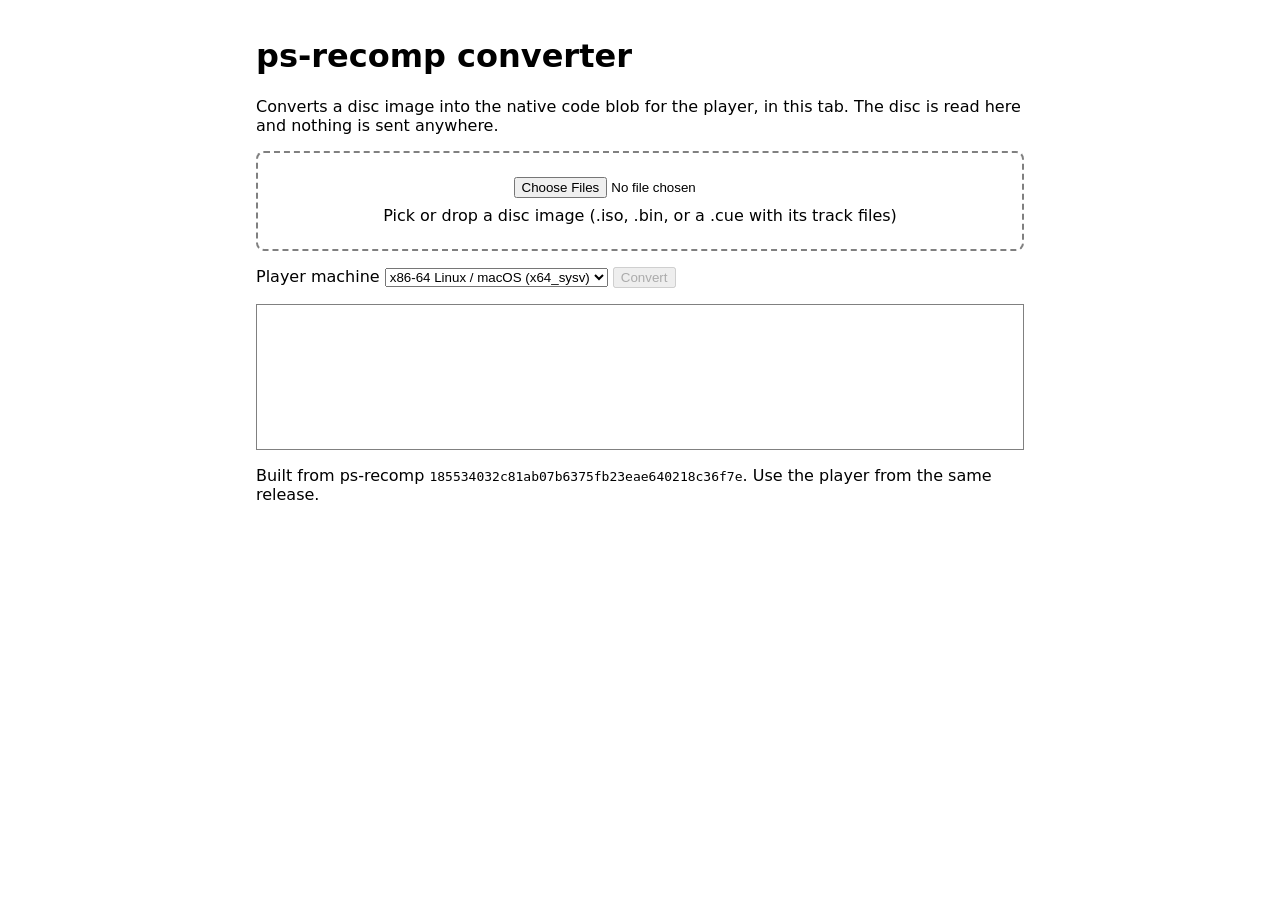
<file: index.html>
<!doctype html>
<html lang="en">
<head>
<meta charset="utf-8">
<meta name="viewport" content="width=device-width, initial-scale=1">
<meta http-equiv="Content-Security-Policy" content="default-src 'self'; script-src 'self' 'wasm-unsafe-eval'">
<title>ps-recomp converter</title>
<link rel="stylesheet" href="page.css">
<script type="module" src="page.js"></script>
</head>
<body>
<main>
<h1>ps-recomp converter</h1>
<p>Converts a disc image into the native code blob for the player, in this
tab. The disc is read here and nothing is sent anywhere.</p>
<label id="drop">
<input id="disc" type="file" multiple>
<span>Pick or drop a disc image (.iso, .bin, or a .cue with its track files)</span>
</label>
<p id="picked"></p>
<p>
<label for="arch">Player machine</label>
<select id="arch">
<option value="x64_sysv">x86-64 Linux / macOS (x64_sysv)</option>
<option value="x64_win">x86-64 Windows (x64_win)</option>
<option value="arm64">arm64 (arm64)</option>
</select>
<button id="convert" type="button" disabled>Convert</button>
</p>
<p id="result"></p>
<pre id="log"></pre>
<p id="commit">Built from ps-recomp <code id="sha">?</code>. Use the player from the same release.</p>
</main>
</body>
</html>
</file>
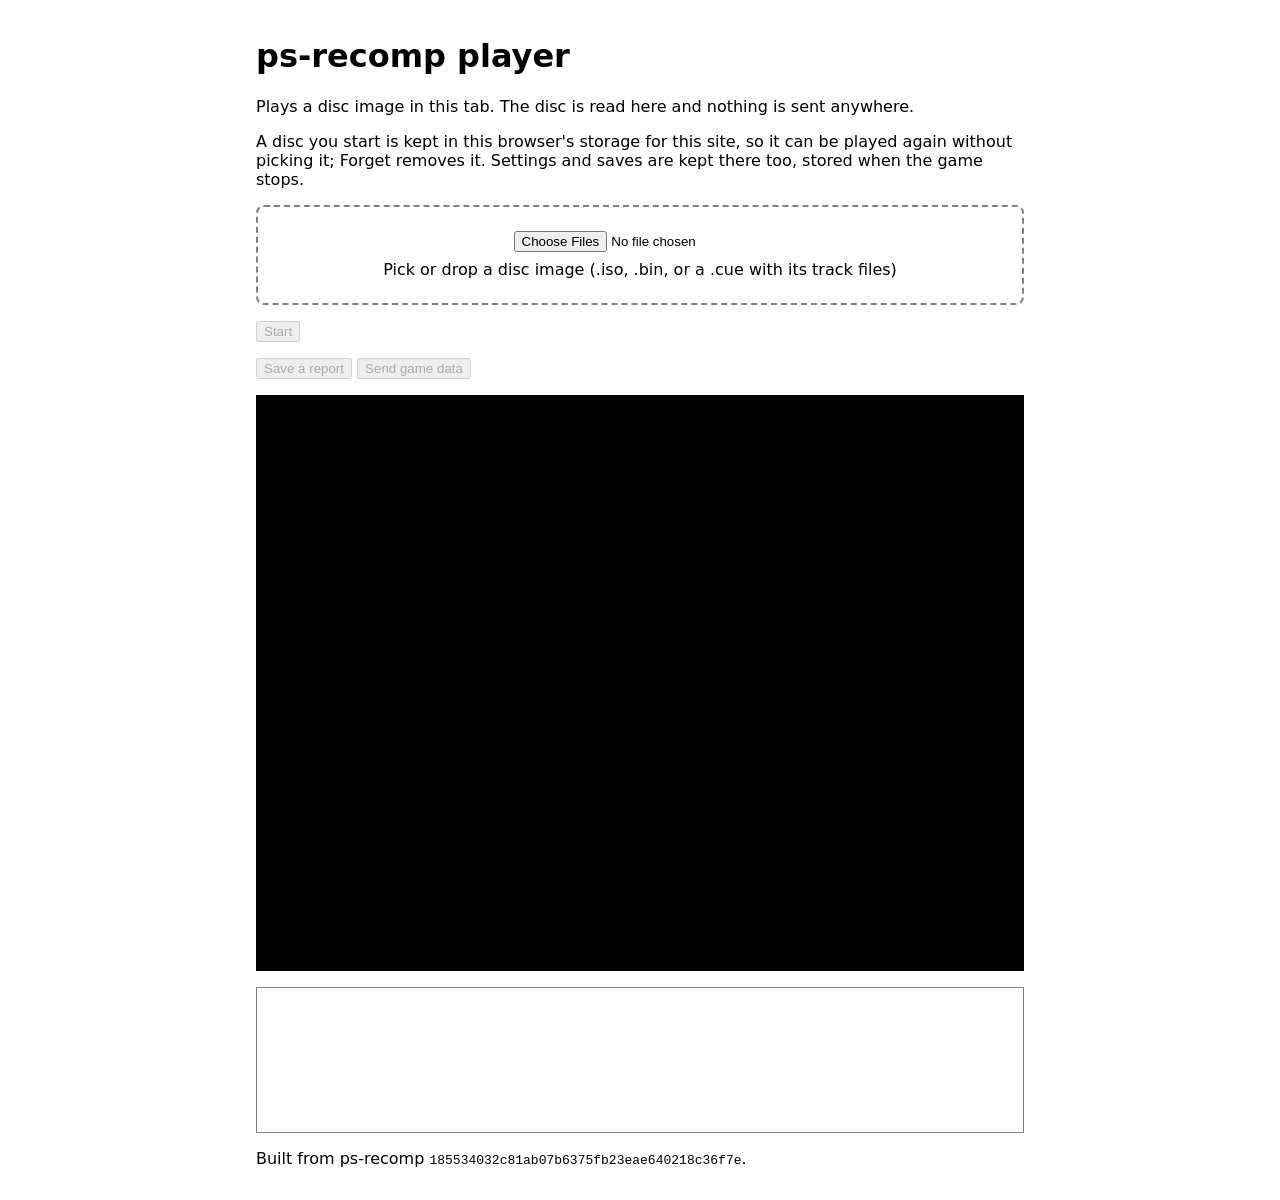
<file: play.html>
<!doctype html>
<html lang="en">
<head>
<meta charset="utf-8">
<meta name="viewport" content="width=device-width, initial-scale=1">
<meta http-equiv="Content-Security-Policy" content="default-src 'self'; script-src 'self' 'wasm-unsafe-eval'">
<title>ps-recomp player</title>
<link rel="stylesheet" href="page.css">
<script type="module" src="play.js"></script>
</head>
<body>
<main>
<h1>ps-recomp player</h1>
<p id="isolation" hidden></p>
<p>Plays a disc image in this tab. The disc is read here and nothing is
sent anywhere.</p>
<p>A disc you start is kept in this browser's storage for this site, so it
can be played again without picking it; Forget removes it. Settings and
saves are kept there too, stored when the game stops.</p>
<ul id="stored" hidden></ul>
<label id="drop">
<input id="disc" type="file" multiple>
<span>Pick or drop a disc image (.iso, .bin, or a .cue with its track files)</span>
</label>
<p id="convert" hidden><span id="convert-text"></span> <button id="skip" type="button">Skip</button></p>
<p id="picked"></p>
<p><button id="start" type="button" disabled>Start</button></p>
<p><button id="report" type="button" disabled>Save a report</button>
<button id="send" type="button" disabled>Send game data</button></p>
<dialog id="send-dialog">
<form method="dialog">
<h2>Send game data</h2>
<p>This opens a new GitHub issue in another tab and downloads
<code id="send-name"></code>, for you to drag into the issue. The issue
is <strong>public</strong>, under your GitHub account, and nothing is sent
until you submit it there.</p>
<p>The file is <span id="send-size"></span>: what this run saw of the game
(addresses, counts, hashes, the system calls it made), never the
game&rsquo;s own bytes, your file names or your browser. Its first rows:</p>
<pre id="send-rows"></pre>
<p>The issue:</p>
<pre id="send-body"></pre>
<p><button id="send-cancel" value="cancel">Cancel</button>
<button id="send-ok" value="ok">Open issue</button></p>
</form>
</dialog>
<canvas id="screen" tabindex="0"></canvas>
<pre id="log"></pre>
<p id="commit">Built from ps-recomp <code id="sha">?</code>.</p>
</main>
</body>
</html>
</file>
<file: page.css>
:root { color-scheme: light dark; font-family: system-ui, sans-serif; }
body { margin: 0; }
main { max-width: 48rem; margin: 0 auto; padding: 1rem; }
#drop { display: block; border: 2px dashed GrayText; border-radius: 0.5rem; padding: 1.5rem; text-align: center; cursor: pointer; }
#drop.over { border-color: Highlight; }
#drop input { display: block; margin: 0 auto 0.5rem; }
#log { min-height: 8rem; max-height: 24rem; overflow: auto; padding: 0.5rem; border: 1px solid GrayText; white-space: pre-wrap; }
#result a { font-weight: bold; }
#screen { display: block; width: 100%; aspect-ratio: 4 / 3; margin: 1rem 0; background: #000; }
#screen:fullscreen { aspect-ratio: auto; height: 100%; }
#isolation { border: 2px solid Mark; padding: 0.5rem; }
#send-dialog { max-width: 44rem; }
#send-dialog pre { max-height: 12rem; overflow: auto; padding: 0.5rem; border: 1px solid GrayText; white-space: pre; font-size: 0.8rem; }
</file>
